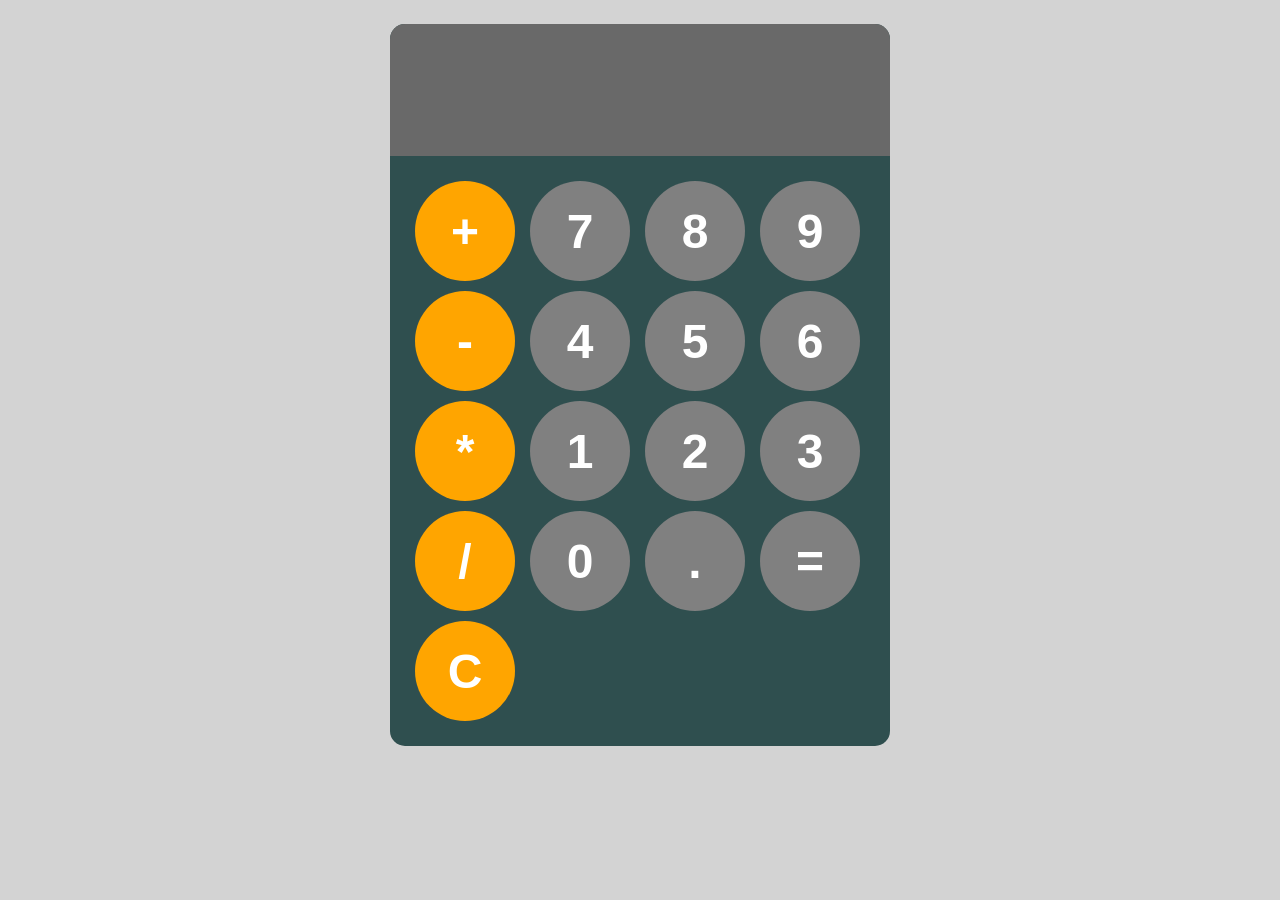
<file: index.html>
<!DOCTYPE html>
<html lang="en">
  <head>
    <meta charset="UTF-8" />
    <meta name="viewport" content="width=device-width, initial-scale=1.0" />
    <title>Calculator</title>
    <link rel="stylesheet" href="style.css" />
  </head>
  <body>
    <div id="calculator">
      <input id="display" readonly />
      <div id="keys">
        <button onclick="appendToDisplay('+')" class="operator-btn">+</button>
        <button onclick="appendToDisplay('7')">7</button>
        <button onclick="appendToDisplay('8')">8</button>
        <button onclick="appendToDisplay('9')">9</button>
        <button onclick="appendToDisplay('-')" class="operator-btn">-</button>
        <button onclick="appendToDisplay('4')">4</button>
        <button onclick="appendToDisplay('5')">5</button>
        <button onclick="appendToDisplay('6')">6</button>
        <button onclick="appendToDisplay('*')" class="operator-btn">*</button>
        <button onclick="appendToDisplay('1')">1</button>
        <button onclick="appendToDisplay('2')">2</button>
        <button onclick="appendToDisplay('3')">3</button>
        <button onclick="appendToDisplay('/')" class="operator-btn">/</button>
        <button onclick="appendToDisplay('0')">0</button>
        <button onclick="appendToDisplay('.')">.</button>
        <button onclick="calculate()">=</button>
        <button onclick="clearDisplay()" class="operator-btn">C</button>
      </div>
    </div>

    <script src="index.js"></script>
  </body>
</html>
</file>
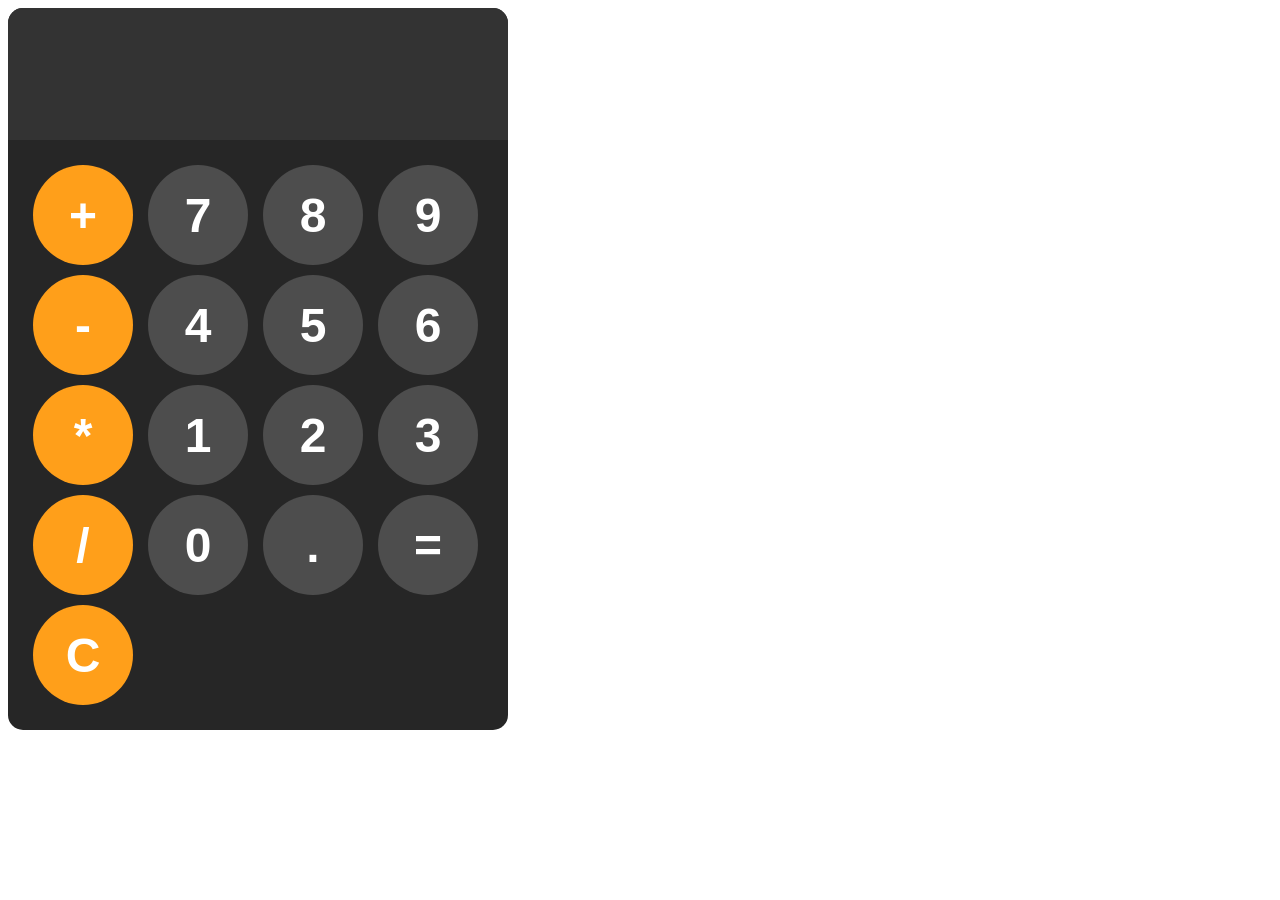
<file: JS Calculator/index.html>
<!DOCTYPE html>
<html lang="en">
<head>
    <meta charset="UTF-8">
    <meta name="viewport" content="width=device-width, initial-scale=1.0">
    <title>Document</title>
    <link rel="stylesheet" href="style.css">
</head>
<body>
    
    <div id="calculator">
        <input id="display" readonly>
        <div id="keys">
            <button onclick="appendToDisplay('+')" class="operator-btn">+</button>
            <button onclick="appendToDisplay('7')">7</button>
            <button onclick="appendToDisplay('8')">8</button>
            <button onclick="appendToDisplay('9')">9</button>
            <button onclick="appendToDisplay('-')" class="operator-btn">-</button>
            <button onclick="appendToDisplay('4')">4</button>
            <button onclick="appendToDisplay('5')">5</button>
            <button onclick="appendToDisplay('6')">6</button>
            <button onclick="appendToDisplay('*')" class="operator-btn">*</button>
            <button onclick="appendToDisplay('1')">1</button>
            <button onclick="appendToDisplay('2')">2</button>
            <button onclick="appendToDisplay('3')">3</button>
            <button onclick="appendToDisplay('/')" class="operator-btn">/</button>
            <button onclick="appendToDisplay('0')">0</button>
            <button onclick="appendToDisplay('.')" >.</button>
            <button onclick="calculate()">=</button>
            <button onclick="clearDisplay()" class="operator-btn">C</button>
        </div>
    </div>

    <script src="index.js"></script>
</body>
</html>
</file>
<file: style.css>
body {
  max-width: 500px;
  margin: 24px auto;
  background-color: lightgray;
}

#calculator {
  font-family: Arial, sans-serif;
  background-color: darkslategray;
  border-radius: 15px;
  max-width: 500px;
  overflow: hidden;
}

#display {
  width: 100%;
  padding: 20px;
  font-size: 80px;
  border: none;
  background-color: dimgray;
  color: white;
}

#keys {
  display: grid;
  grid-template-columns: repeat(4, 1fr);
  gap: 10px;
  padding: 25px;
}

button {
  width: 100px;
  height: 100px;
  border-radius: 50px;
  border: none;
  background-color: gray;
  color: white;
  font-size: 48px;
  font-weight: bold;
  cursor: pointer;
}

button:hover {
  background-color: darkgray;
}

button:active {
  background-color: silver;
}

.operator-btn {
  background-color: orange;
}

.operator-btn:hover {
  background-color: gold;
}

.operator-btn:active {
  background-color: yellow;
}
</file>
<file: JS Calculator/style.css>
#body{
    margin: 0;
    display: flex;
    justify-content: center;
    align-items: center;
    height: 100vh;
    background-color: hsl(0, 0%, 95%);
}

#calculator{
    font-family: Arial, sans-serif;
    background-color: hsl(0, 0%, 15%);
    border-radius: 15px;
    max-width: 500px;
    overflow: hidden;
}

#display{
    width: 100%;
    padding: 20px;
    font-size: 5rem;
    text-align: left;
    border: none;
    background-color: hsl(0, 0%, 20%);
    color: white;
}

#keys{
    display: grid;
    grid-template-columns: repeat(4, 1fr);
    gap: 10px;
    padding: 25px
}

button{
    width: 100px;
    height: 100px;
    border-radius: 50px;
    border: none;
    background-color: hsl(0, 0%, 30%);
    color: white;
    font-size: 3rem;
    font-weight: bold;
    cursor: pointer;
}

button:hover{
    background-color: hsl(0, 0%, 40%);
}

button:active{
    background-color: hsl(0, 0%, 50%);
}

.operator-btn{
    background-color: hsl(35, 100%, 55%);
}
.operator-btn:hover{
    background-color: hsl(35, 100%, 65%);
}
.operator-btn:active{
    background-color: hsl(35, 100%, 75%);
}
</file>
